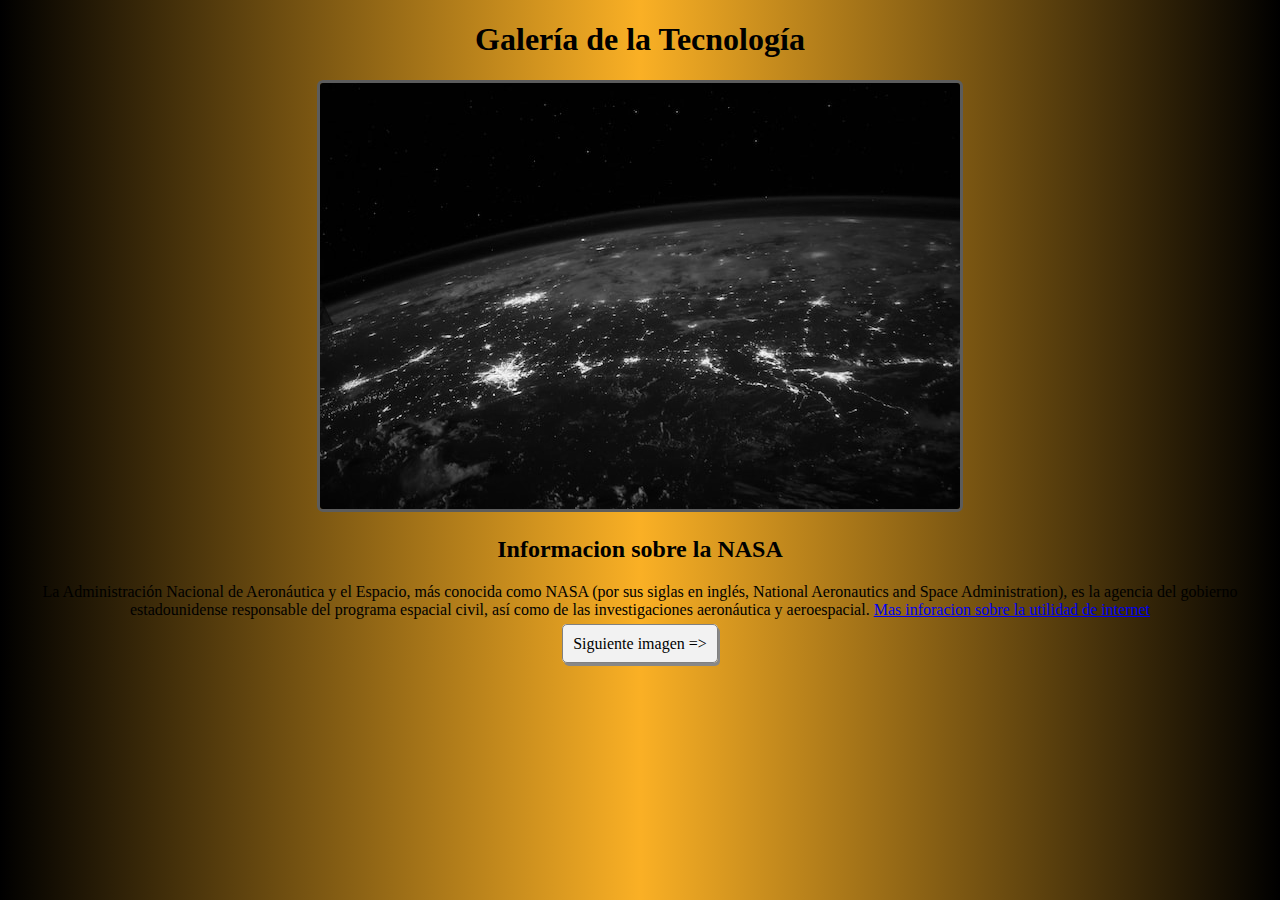
<file: index.html>
<!DOCTYPE html>
<html lang="es">

<head>
    <meta charset="UTF-8">
    <meta name="viewport" content="width=device-width, initial-scale=1.0">
    <title>Galería de la Tecnología - Página 1</title>
    <link rel="stylesheet" href="styles.css">
</head>

<body>
    <h1>Galería de la Tecnología</h1>
    <img src="img1.jpg" alt="Imagen de la NASA" class="image" title="Información sobre la NASA"/>
    <h2>Informacion sobre la NASA</h2>
    <p>La Administración Nacional de Aeronáutica y el Espacio, más conocida como NASA (por sus siglas en inglés, National Aeronautics and Space Administration), es la agencia del gobierno estadounidense responsable del programa espacial civil, así como de las investigaciones aeronáutica y aeroespacial.
        <a href="page2.html">Mas inforacion sobre la utilidad de internet</a>
        </p>
    <a href="page2.html" title="Imagen siguiente" class="link-button">Siguiente imagen =&gt;</a>
</body>

</html>
</file>
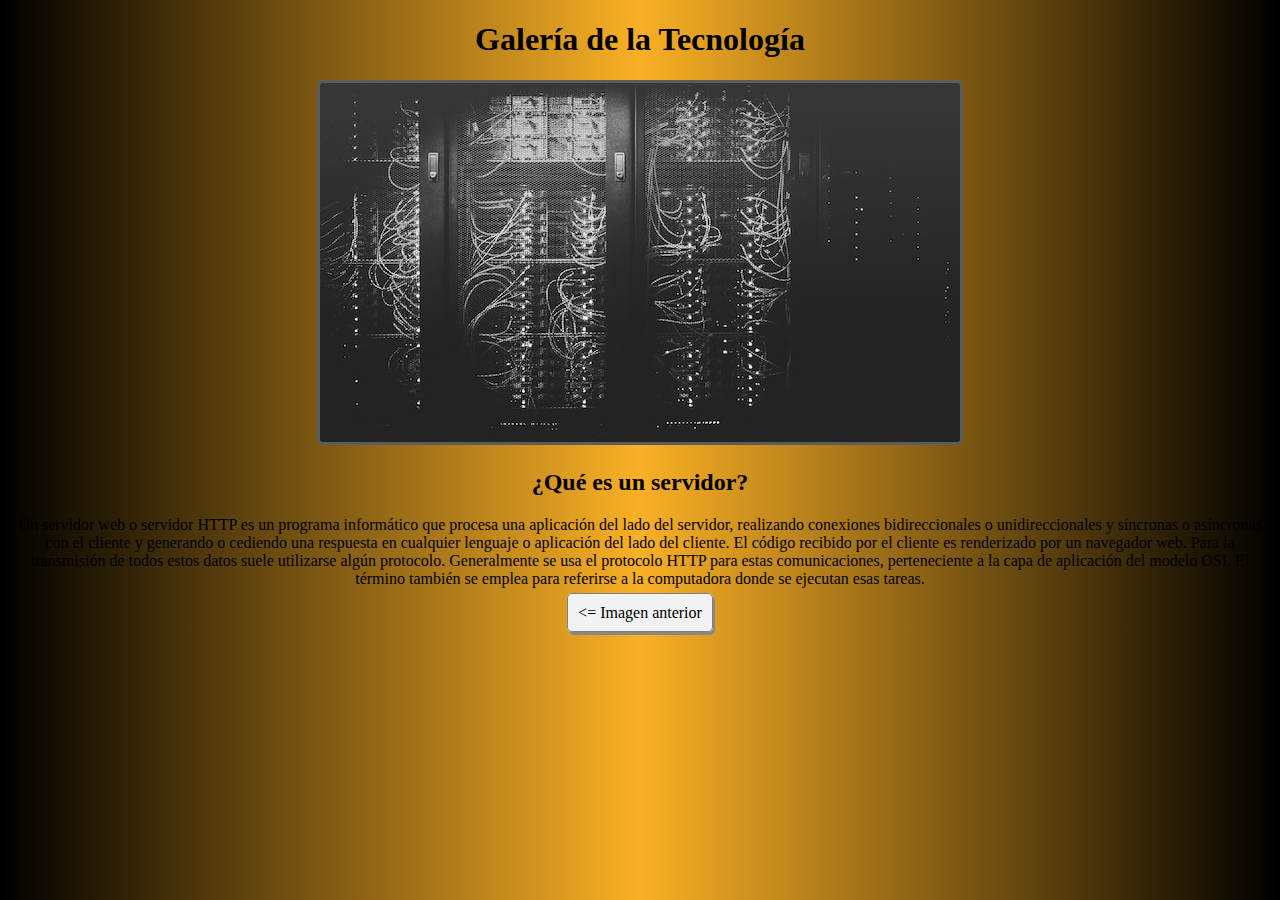
<file: page2.html>
<!DOCTYPE html>
<html lang="es">

<head>
    <meta charset="UTF-8">
    <meta name="viewport" content="width=device-width, initial-scale=1.0">
    <title>Galería de la Tecnología - Página 2</title>
    <link rel="stylesheet" href="styles.css">
</head>

<body>
    <h1>Galería de la Tecnología</h1>
    <img src="img2.jpg" alt="Sala de servidores" class="image" title="¿Qué es un servidor?"/>
    <h2>¿Qué es un servidor?</h2>
    <p>Un servidor web o servidor HTTP es un programa informático que procesa una aplicación del lado del servidor, realizando conexiones bidireccionales o unidireccionales y síncronas o asíncronas con el cliente y generando o cediendo una respuesta en cualquier lenguaje o aplicación del lado del cliente. El código recibido por el cliente es renderizado por un navegador web. Para la transmisión de todos estos datos suele utilizarse algún protocolo. Generalmente se usa el protocolo HTTP para estas comunicaciones, perteneciente a la capa de aplicación del modelo OSI. El término también se emplea para referirse a la computadora donde se ejecutan esas tareas.</p>
    <a href="index.html" title="Imagen anterior" class="link-button">&lt;= Imagen anterior</a>
</body>

</html>
</file>
<file: styles.css>
body {
        background-color: rgb(255, 255, 165);
        background: rgb(0,0,0);
        background: linear-gradient(90deg, rgba(0,0,0,1) 0%, rgba(250,176,37,1) 50%, rgba(0,0,0,1) 100%);
        text-align: center;
    }
    
img {
    max-width: 100%;
}

.image {
    border: 3px solid green;
    border-radius: 6px;
    filter: grayscale(1);
    transition: .3s ease;
}

.image:hover {
    filter: grayscale(0);
    transform: scale(1.02);
}

.link-button {
    text-decoration: none;
    color: black;
    border: 1px solid gray;
    background-color: #f2f2f2;
    padding: 10px;
    border-radius: 5px;
    box-shadow: 2px 3px #888888;
}

a.link-button:hover {
    color: white;
    background-color: rgba(250, 176, 37, 1);
    transition-duration: 0.2s;
}
</file>
